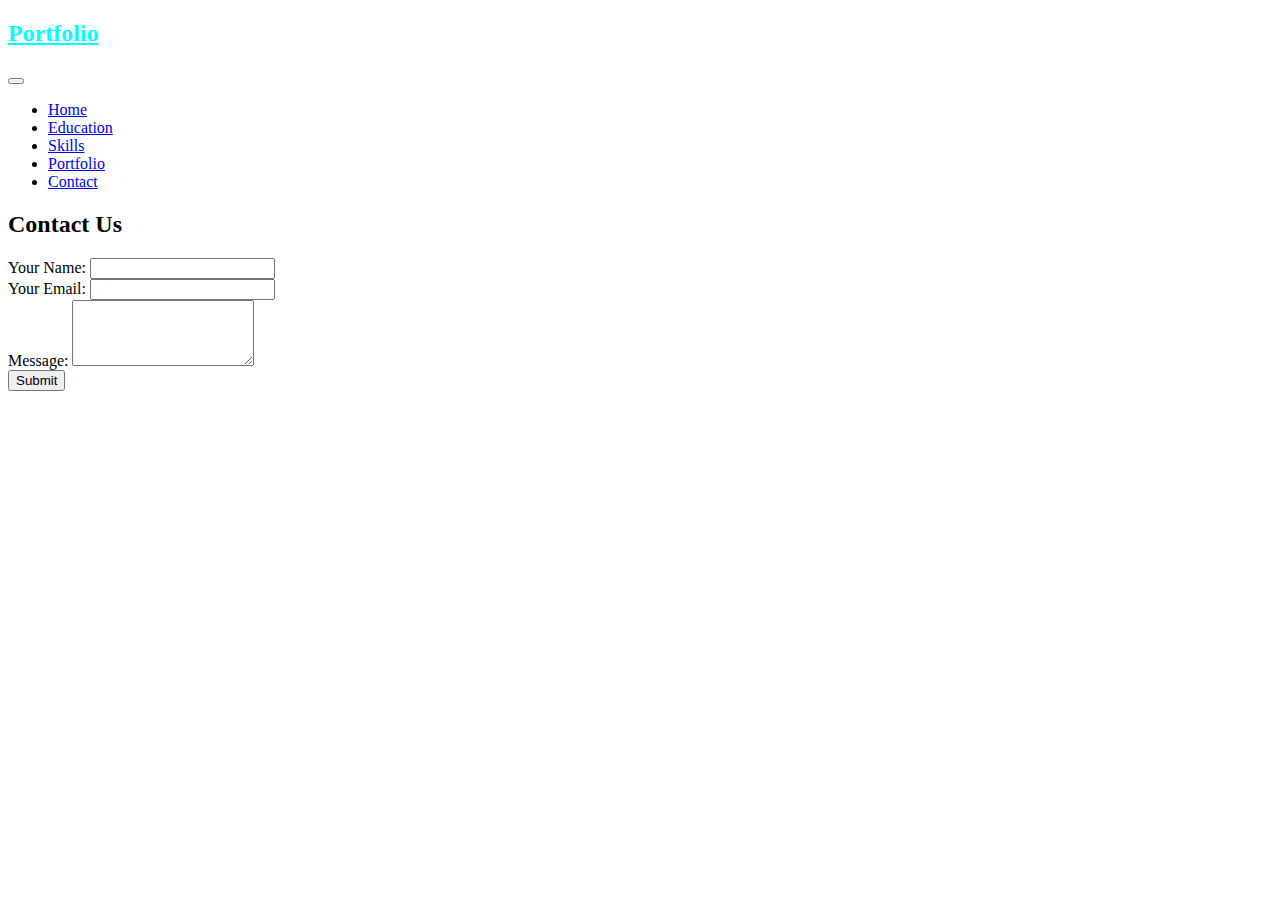
<file: src/main/resources/templates/contact.html>
<!DOCTYPE html>
<html>

<head>
	<meta charset="ISO-8859-1">
	<title>Insert title here</title>
	<link href="https://cdn.jsdelivr.net/npm/bootstrap@5.0.2/dist/css/bootstrap.min.css" rel="stylesheet"
		integrity="sha384-EVSTQN3/azprG1Anm3QDgpJLIm9Nao0Yz1ztcQTwFspd3yD65VohhpuuCOmLASjC" crossorigin="anonymous">

</head>

<body>
	
	<nav class="navbar navbar-expand-lg navbar-dark bg-dark fixed-top">
		<div class="container">
			<a class="navbar-brand" style=color:aqua; href="/">
				<h2>Portfolio</h2>
			</a>
			<button class="navbar-toggler" type="button" data-toggle="collapse" data-target="#navbarNav"
				aria-controls="navbarNav" aria-expanded="false" aria-label="Toggle navigation">
				<span class="navbar-toggler-icon"></span>
			</button>
			<div class="collapse navbar-collapse" id="navbarNav">
				<ul class="navbar-nav ml-auto">
					<li class="nav-item">
						<a class="nav-link" href="/">Home</a>
					</li>
					<li class="nav-item">
						<a class="nav-link" href="#Education">Education</a>
					</li>
					<li class="nav-item">
						<a class="nav-link" href="#skills">Skills</a>
					</li>
					 <li class="nav-item">
						<a class="nav-link" href="#about">Portfolio</a>
					</li>
					<li class="nav-item">
						<a class="nav-link" href="#contact">Contact</a>
					</li>
				</ul>
			</div>
		</div>
	</nav>

	<section id="contact">
		<div class="container">
			<div class="row">
				<div class="col-md-12">
					<div class="contact-form">
						<h2>Contact Us</h2>
						<form action="/contact" method="post">
							<div class="form-group">
								<label for="name">Your Name:</label>
								<input type="text" class="form-control" id="name" name="name" required>
							</div>
							<div class="form-group">
								<label for="email">Your Email:</label>
								<input type="email" class="form-control" id="email" name="email" required>
							</div>
							<div class="form-group">
								<label for="message">Message:</label>
								<textarea class="form-control" id="message" name="message" rows="4" required></textarea>
							</div>
							<button type="submit" class="btn btn-primary mt-2">Submit</button>
						</form>
					</div>
				</div>
			</div>
		</div>
	</section>

</body>

</html>
</file>
